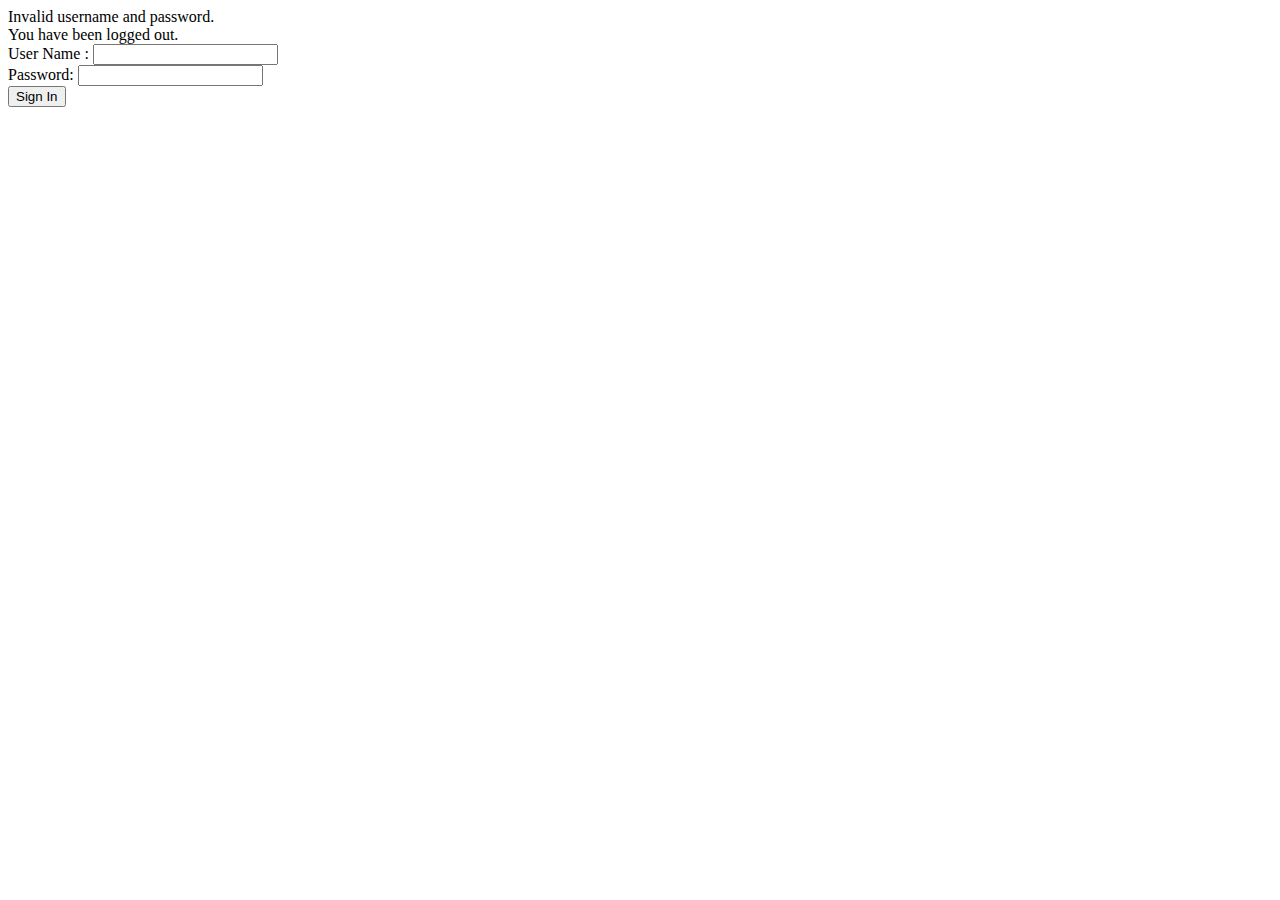
<file: src/main/resources/templates/login.html>
<!DOCTYPE html>
<html xmlns="http://www.w3.org/1999/xhtml" xmlns:th="http://www.thymeleaf.org"
      xmlns:sec="http://www.thymeleaf.org/thymeleaf-extras-springsecurity3">
<head>
    <title>Spring Security Example </title>
</head>
<body>
<div th:if="${param.error}">
    Invalid username and password.
</div>
<div th:if="${param.logout}">
    You have been logged out.
</div>
<form th:action="@{/login}" method="post">
    <div><label> User Name : <input type="text" name="username"/> </label></div>
    <div><label> Password: <input type="password" name="password"/> </label></div>
    <div><input type="submit" value="Sign In"/></div>
</form>
</body>
</html>
</file>
